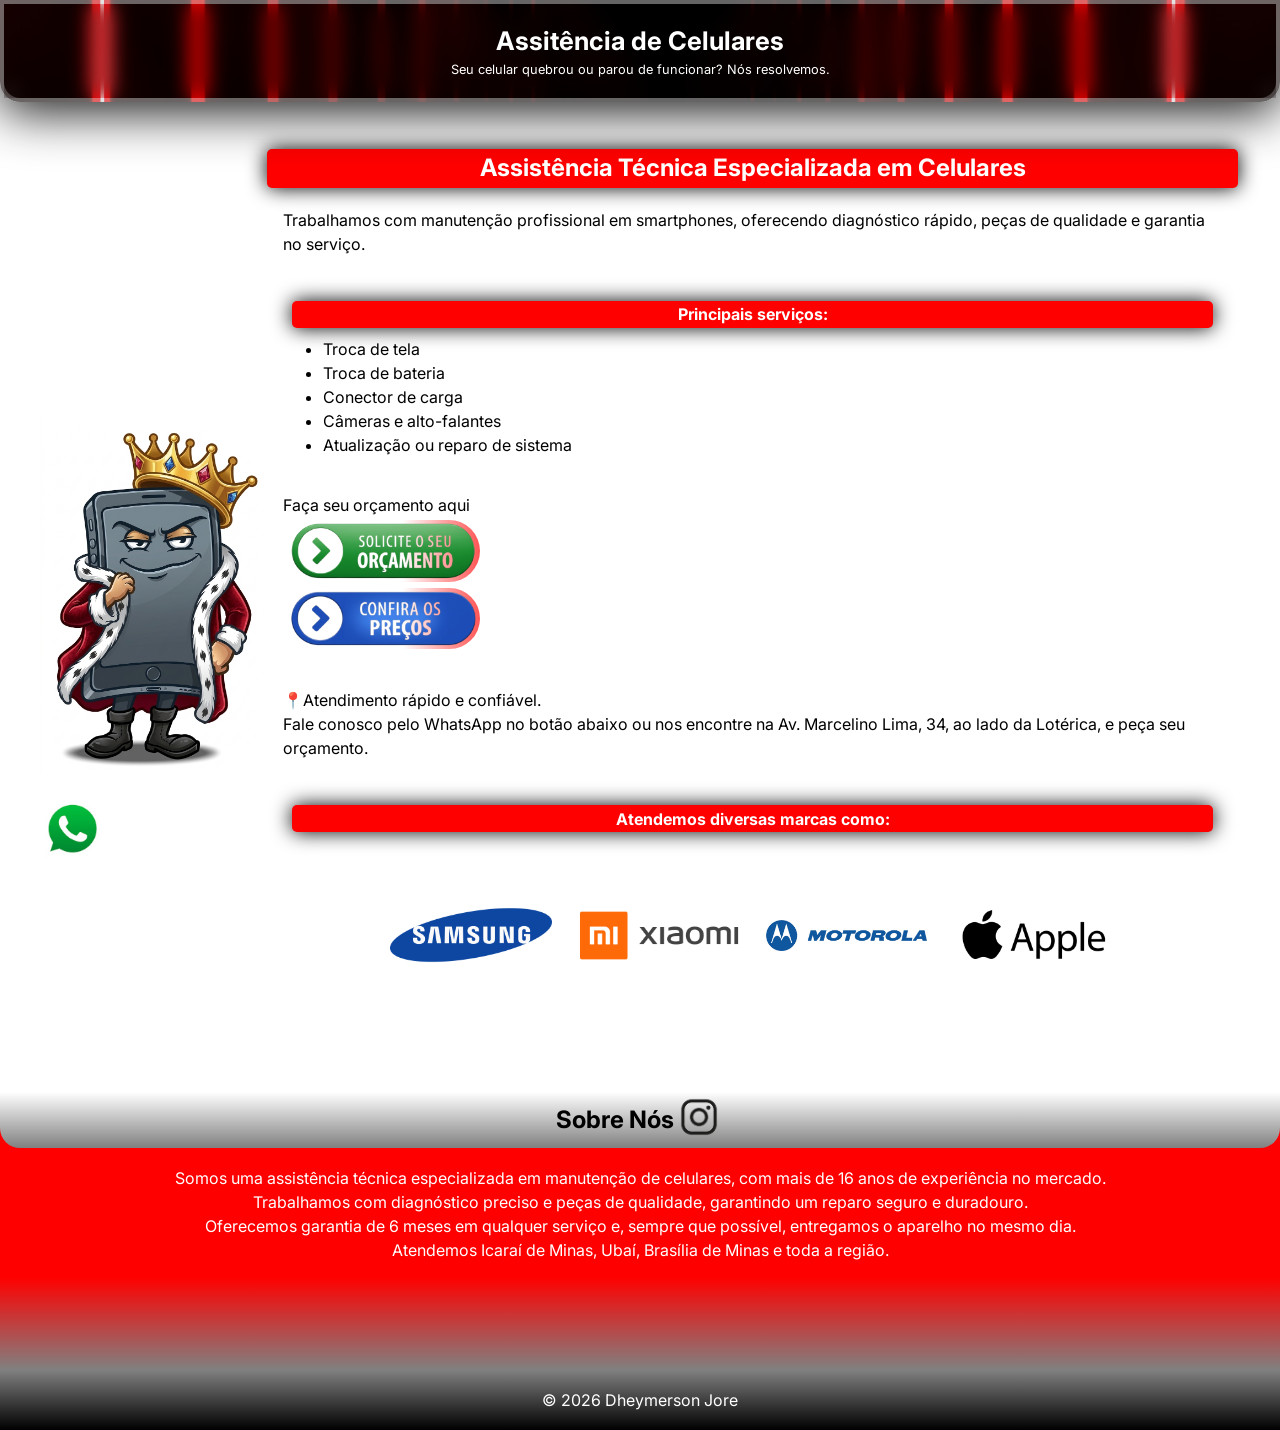
<file: index.html>
<!doctype html>
<html lang="pt-BR">
  <head>
    <meta charset="UTF-8" />
    <meta name="viewport" content="width=device-width, initial-scale=1.0" />
    <link rel="preconnect" href="https://fonts.googleapis.com" />
    <link rel="preconnect" href="https://fonts.gstatic.com" crossorigin />
    <link
      href="https://fonts.googleapis.com/css2?family=Inter:ital,opsz,wght@0,14..32,100..900;1,14..32,100..900&family=Montserrat:ital,wght@0,100..900;1,100..900&family=Poppins:ital,wght@0,100;0,200;0,300;0,400;0,500;0,600;0,700;0,800;0,900;1,100;1,200;1,300;1,400;1,500;1,600;1,700;1,800;1,900&display=swap"
      rel="stylesheet"
    />
    <link rel="stylesheet" href="./style.css" />
    <title>Phone Assistence</title>
  </head>
  <body>
    <!-- _______________________________________________________________________ -->
    <header>
      <div>
        <h1>Assitência de Celulares</h1>
        <p>Seu celular quebrou ou parou de funcionar? Nós resolvemos.</p>
      </div>
    </header>
    <!-- _______________________________________________________________________ -->
    <main>
      <!-- _____________________________________________________________________ -->
      <section id="home">
        <img
          class="hero-img"
          src="./assets/img/refs/Celular Rei1.png"
          alt="Rei Celular"
        />
        <div>
          <h2 class="hero-title">
            Assistência Técnica Especializada em Celulares
          </h2>
          <div class="hero-texts">
            <p>
              Trabalhamos com manutenção profissional em smartphones, oferecendo
              diagnóstico rápido, peças de qualidade e garantia no serviço.
            </p>
          </div>
          <div class="hero-texts">
            <h4 class="hero-title">Principais serviços:</h4>
            <ul>
              <li>Troca de tela</li>
              <li>Troca de bateria</li>
              <li>Conector de carga</li>
              <li>Câmeras e alto-falantes</li>
              <li>Atualização ou reparo de sistema</li>
            </ul>
          </div>
          <div class="hero-orcament">
            Faça seu orçamento aqui
            <a
              href="https://wa.me/?text=Olá%20Sérgio!"
              id="button-orcament"
              target="_blank"
            >
              <img
                class="button-img"
                src="./assets/img/solicite orcamento.png"
                alt=""
              />
            </a>
            <a href="./pesquisa.html" id="button-orcament">
              <img
                class="button-img"
                src="./assets/img/Confira preços.png"
                alt=""
              />
            </a>
          </div>
          <div class="hero-texts">
            <p>📍Atendimento rápido e confiável.</p>
            <p>
              Fale conosco pelo WhatsApp no botão abaixo ou nos encontre na Av.
              Marcelino Lima, 34, ao lado da Lotérica, e peça seu orçamento.
            </p>
          </div>

          <div class="hero-texts" id="logos">
            <h4 class="hero-title">Atendemos diversas marcas como:</h4>
            <div>
              <img
                class="logo-img"
                src="./assets/img/logos/samsung.png"
                alt="Logo Samsung"
              />
              <img
                class="logo-img"
                src="./assets/img/logos/Xiaomi-Logo.png"
                alt="Logo Xiaomi"
              />
              <img
                class="logo-img"
                src="./assets/img/logos/motorola logo.png"
                alt="Logo Motorola"
              />
              <img
                class="logo-img"
                src="./assets/img/logos/apple_logo.png"
                alt="Logo Apple"
              />
            </div>
          </div>
        </div>
      </section>
      <!-- _________________________________________________________________________ -->
      <a id="whats-icon" href="https://wa.me/?text=Olá!" target="_blank"
        ><img src="./assets/img/whatsapp-icon.png" alt="Whatsapp"
      /></a>
      <!-- _________________________________________________________________________ -->
      <section id="about">
        <div id="about-title">
          <h2>Sobre Nós</h2>
          <a
            id="logo-instagram"
            href="https://www.instagram.com/"
            target="_blank"
          >
            <img src="./assets/img/logos/instagram.png" alt="logo instagram"
          /></a>
        </div>
        <div id="about-text">
          <p>
            Somos uma assistência técnica especializada em manutenção de
            celulares, com mais de 16 anos de experiência no mercado.
          </p>
          <p>
            Trabalhamos com diagnóstico preciso e peças de qualidade, garantindo
            um reparo seguro e duradouro.
          </p>
          <p>
            Oferecemos garantia de 6 meses em qualquer serviço e, sempre que
            possível, entregamos o aparelho no mesmo dia.
          </p>
          <p>
            Atendemos Icaraí de Minas, Ubaí, Brasília de Minas e toda a região.
          </p>
        </div>
      </section>
      <!-- _________________________________________________________________________ -->
    </main>
    <footer>
      <p>&copy 2026 Dheymerson Jore</p>
    </footer>
  </body>
</html>
</file>
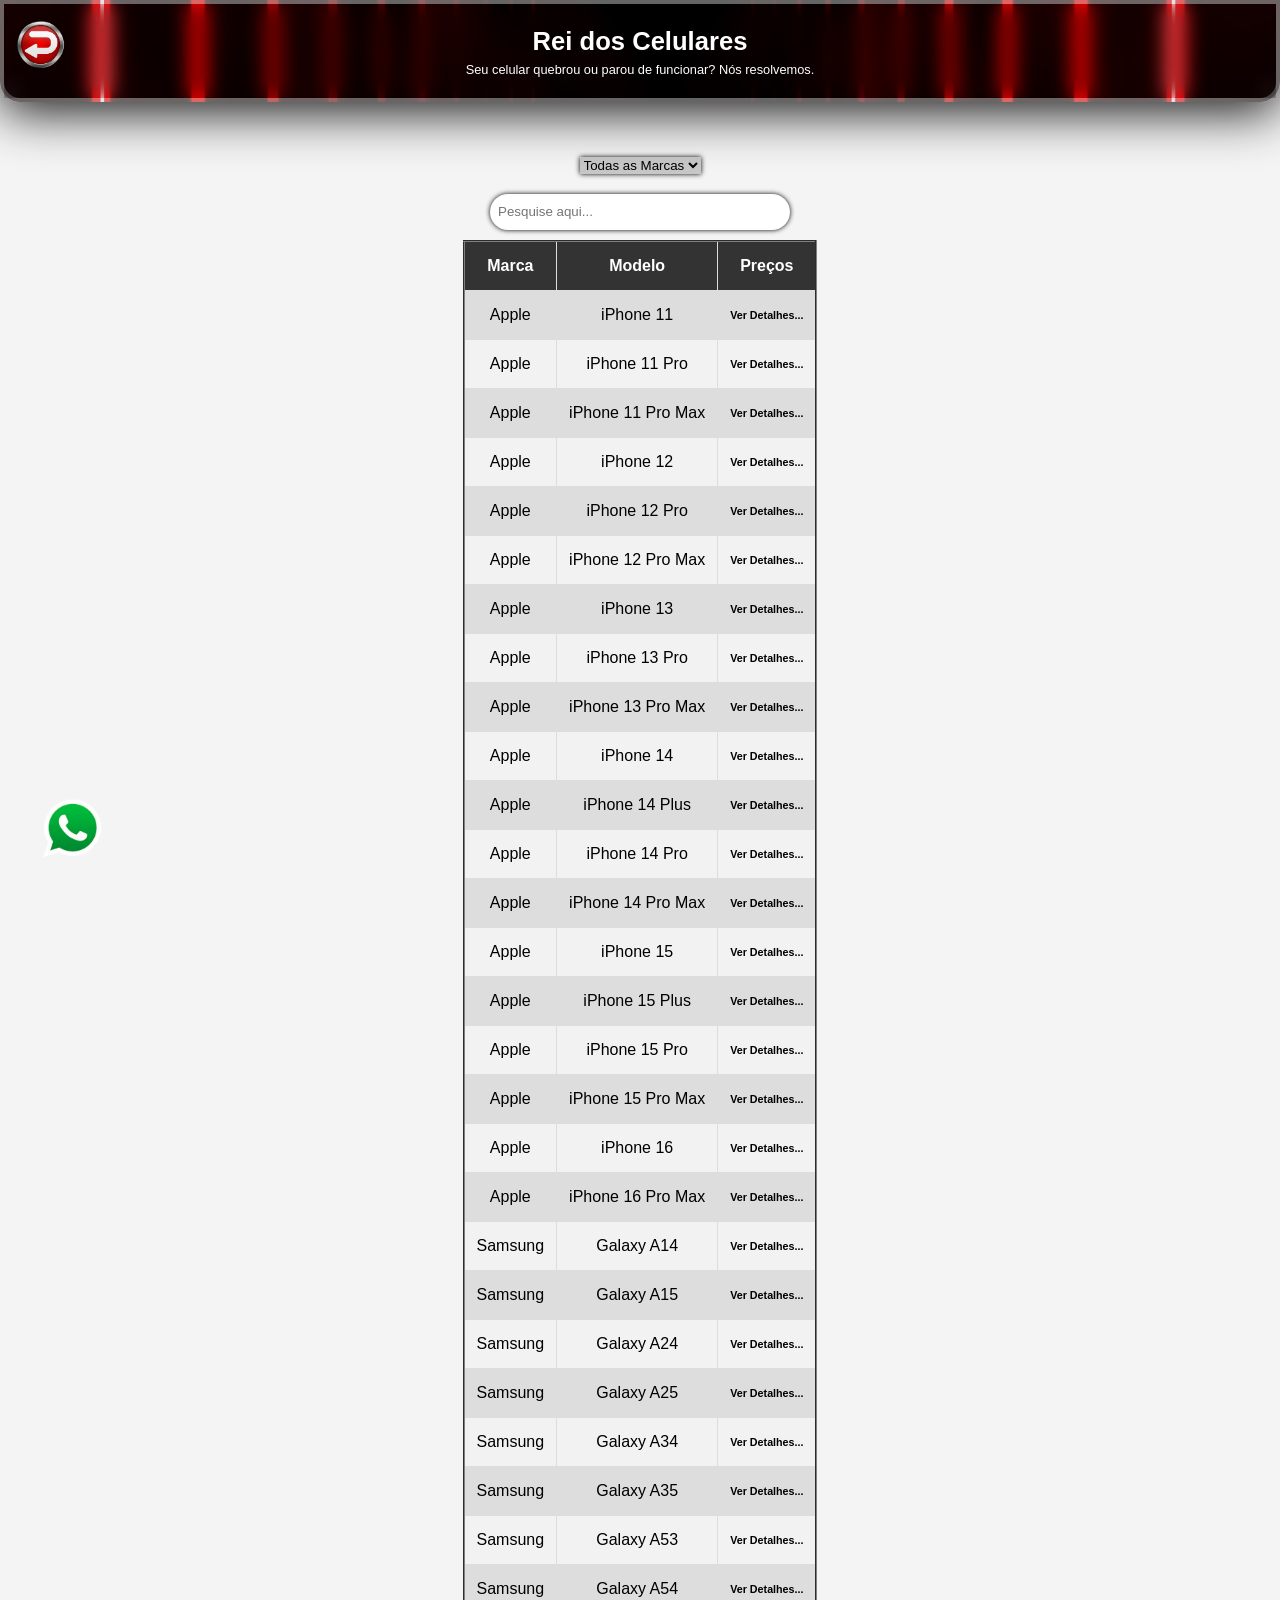
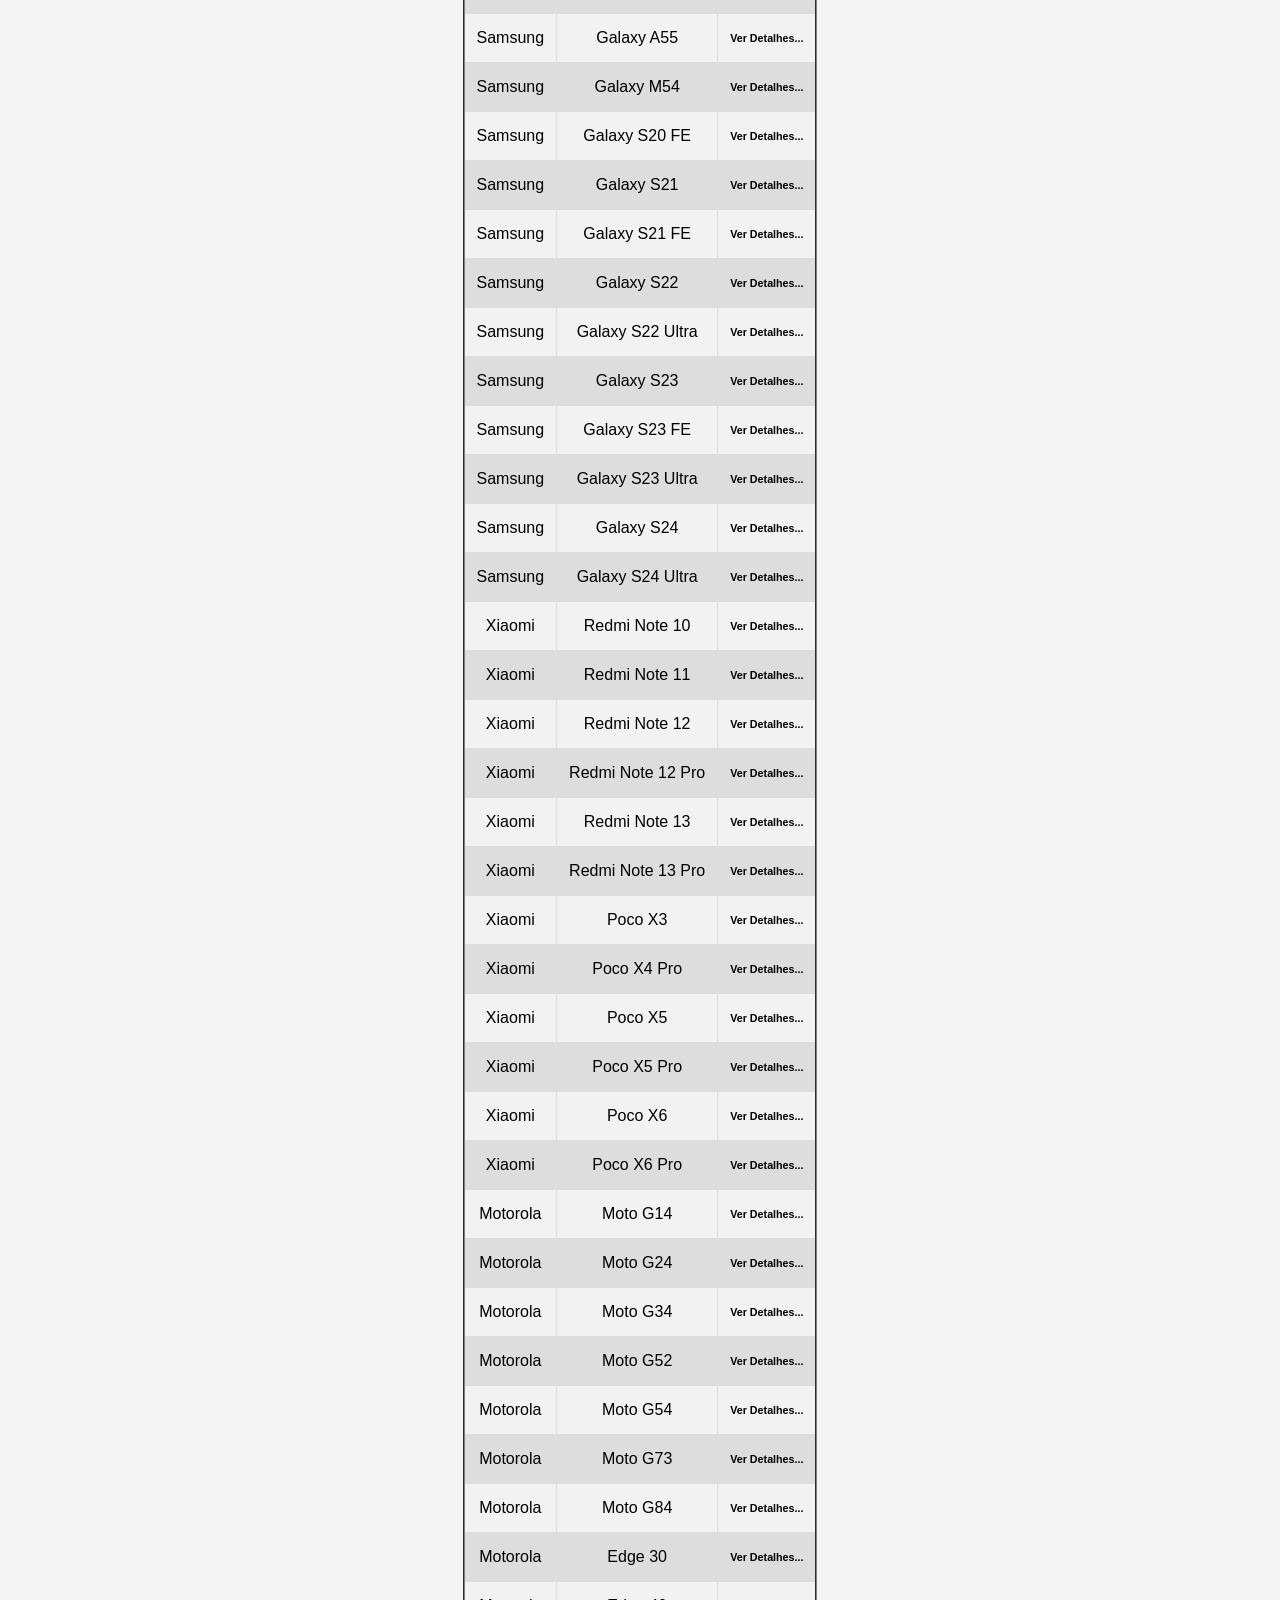
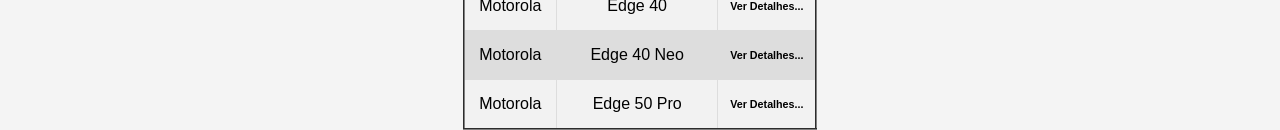
<file: pesquisa.html>
<!doctype html>
<html lang="pt-BR">
  <head>
    <meta charset="UTF-8" />
    <meta name="viewport" content="width=device-width, initial-scale=1.0" />
    <title>AUTORIZADA</title>
    <link rel="stylesheet" href="./style.css" />
  </head>
  <body id="body-pesquisa">
    <!-- _______________________________________________________________________ -->
    <header>
      <a href="./index.html"> <img src="./assets/img/Back.jpg" alt="" /></a>
      <div>
        <h1>Rei dos Celulares</h1>
        <p>Seu celular quebrou ou parou de funcionar? Nós resolvemos.</p>
      </div>
    </header>
    <!-- _______________________________________________________________________ -->
    <main id="main-pesquisa">
      <div>
        <select id="filtroMarca">
          <option value="">Todas as Marcas</option>
        </select>

        <!-- <select id="filtroModelo">
          <option value="">Todos os Modelos</option>
        </select> -->

        <h3 id="preco"></h3>
      </div>
      <input id="pesquisa" type="text" placeholder="Pesquise aqui..." />
      <div>
        <table id="tabela-celulares" border="2">
          <thead>
            <tr>
              <th>Marca</th>
              <th>Modelo</th>
              <th>Preços</th>
            </tr>
          </thead>
          <tbody></tbody>
        </table>
      </div>
      <!-- _________________________________________________________________________ -->

      <!-- _________________________________________________________________________ -->
      <a
        id="whats-icon"
        href="https://wa.me/?text=Olá%20Sérgio!"
        target="_blank"
        ><img src="./assets/img/whatsapp-icon.png" alt="Whatsapp"
      /></a>
      <!-- _________________________________________________________________________ -->
    </main>
    <dialog id="dialog">
      <div class="info-dialog">
        <h2 id="tituloDialog"></h2>
        <table border="1">
          <thead>
            <tr>
              <th></th>
              <th>Original</th>
              <th>Primeira Linha</th>
              <th>Paralela</th>
            </tr>
          </thead>
          <tbody>
            <tr>
              <th>Tela</th>
              <td id="telaOriginal">-</td>
              <td id="telaPLinha">-</td>
              <td id="telaParalela">-</td>
            </tr>
            <tr>
              <th>Bateria</th>
              <td id="BateriaOriginal">-</td>
              <td id="BateriaPlinha">-</td>
              <td>-</td>
            </tr>
          </tbody>
        </table>
        <button id="closeModal"><h4>Fechar</h4></button>
      </div>
    </dialog>
    <!-- _______________________________________________________________________ -->
    <script src="./script.js" defer></script>
  </body>
</html>
</file>
<file: style.css>
* {
  line-height: 1.5;
  margin: 0;
  box-sizing: border-box;
  font-family: "Inter", sans-serif;
}

/* _________________________________________________ */

header {
  font-size: clamp(12px, 1vw, 25px);
  color: #fff;
  background: url(./assets/img/fundo\ neon.jpg) center;
  background-size: 200%;
  animation: animate 10s ease-in-out infinite alternate;
  width: 100%;
  height: auto;
  top: 0;
  display: flex;
  flex-direction: column;
  align-items: center;
  justify-content: center;
  backdrop-filter: blur(5px);
  border: solid 0.5vh rgba(200, 200, 200, 0.5);
  box-shadow: 0 10px 50px 0px rgba(0, 0, 0, 0.897);
  border-radius: 0 0 20px 20px;
  z-index: 3;
}
header > a {
  position: fixed;
  top: 0.5vw;
  left: 0.5vw;
  z-index: 4;
}
header > a > img {
  /* */
  width: clamp(40px, 7vh, 100px);
  border-radius: 50px;
}
header > div {
  color: #fff;
  width: 100%;
  top: 0;
  display: flex;
  flex-direction: column;
  text-align: center;
  align-items: center;
  justify-content: center;
  backdrop-filter: blur(10px);
  padding: 2vh;
}
/* _________________________________________________ */

main {
  /* position: relative;
    background-image: url(./assets/img/fundo.png);
    background-size: cover;
    background-repeat: no-repeat; */
  min-height: 100vh;
  margin: auto;
  display: flex;
  flex-wrap: wrap;
  align-items: center;
  justify-content: center;
}
/* _________________________________________________ */
footer {
  text-align: center;
  color: #fff;
  position: static;
  bottom: 0;
  padding: 2vh;
  background: linear-gradient(to top, #000, gray);
}
/* __________________________________________________________________ */
/* _________________________________________________ */
select {
  border: none;
  background: #c7c7c7;
  box-shadow: 0 0 5px;
  margin: 10px;
}
select,
::picker(select) {
  appearance: base-select;
  width: 250px;
  overflow: hidden;
}
select:hover,
option:hover {
  background: #c7c7c7;
}
select > option {
  border: none;
  background: #e8e8e8;
}
option:checked {
  background: #c7c7c7;
}
/* _________________________________________________ */
.logo-img {
  padding: 1vw;
  width: 20%;
}
/* _________________________________________________ */
.hero-img {
  width: clamp(150px, 25vh, 400px);
  top: 15px;
}
.hero-title {
  box-shadow: 0 0 20px rgba(0, 0, 0, 1);
  text-align: center;
  background-color: red;
  color: #fff;
  margin: 2px;
  border-radius: 5px;
  padding: 1.5px;
}
.hero-texts {
  padding: 2vh;
}
.hero-texts > h4 {
  margin: 1vh;
}
.hero-orcament {
  padding: 2vh;
  display: flex;
  flex-direction: column;
}
/* _________________________________________________ */
.button-img {
  width: 100%;
  /* animation: orcament 1s ease-in-out infinite alternate; */
}
/* _________________________________________________ */
.info-dialog {
  display: flex;
  flex-direction: column;
  justify-content: center;
  align-items: center;
}
/* _________________________________________________ */
#home {
  margin-top: 5vh;
  width: 100%;
  max-width: 1200px;
  display: flex;
  align-items: center;
  justify-content: center;
}
/* _________________________________________________ */
#button-orcament {
  position: relative;
  display: flex;
  width: 200px;
  align-items: center;
  justify-content: center;
  border-radius: 50px;
  border: none;
}

#button-orcament::before {
  content: "";
  position: absolute;
  inset: 3px;
  background: linear-gradient(90deg, #fff, #fff, red, #fff, #fff, #fff);
  background-size: 300% 100%;
  z-index: -1;
  border-radius: 50px;
  animation: borda 2s linear infinite;
}
/* _________________________________________________ */
#logos div {
  display: flex;
  flex-wrap: wrap;
  align-items: center;
  justify-content: center;
}

/* _________________________________________________ */
#about {
  width: 100%;
  margin-top: 5vh;
  /* background-color: red; */
  background: linear-gradient(to bottom, red, red, red, gray);
}
#about-title {
  display: flex;
  align-items: center;
  justify-content: center;
  border-radius: 0 0 20px 20px;
  background: linear-gradient(to bottom, #fff, gray);
  text-align: center;
}
#about-text {
  display: flex;
  flex-direction: column;
  align-items: center;
  margin-bottom: 10vh;
  border-radius: 15px;
  color: #fff;
  padding: 2vh;
}
/* _________________________________________________ */
#logo-instagram img {
  width: 50px;
}
/* _________________________________________________ */
#whats-icon {
  position: fixed;
  bottom: 3vh;
  left: 2vw;
}
#whats-icon > img {
  width: 10vh;
  border-radius: 50px;
}
/* __________________________________________________________________ */
/* _________________________________________________ */
#body-pesquisa {
  font-family: Arial;
  background: #f4f4f4;
}
/* _________________________________________________ */
#main-pesquisa {
  padding-top: 5vh;
  display: flex;
  flex-direction: column;
  align-items: center;
  justify-content: center;
}

/* _________________________________________________ */

#pesquisa {
  border: none;
  border-radius: 50px;
  padding: 0.5rem;
  box-shadow: 0 0 5px;
  width: 300px;
  margin: 10px;
}
/* _________________________________________________ */
#tabela-celulares {
  width: 100%;
  border-collapse: collapse;
  background: white;
}
#tabela-celulares th,
td {
  padding: 12px;
  border: 1px solid #ddd;
  text-align: center;
}

#tabela-celulares th {
  background: #333;
  color: white;
}
#tabela-celulares tr:nth-child(even) {
  background: #f2f2f2;
}
#tabela-celulares tr {
  background: #ddd;
}

#filtroModelo {
  display: none;
}
/* _________________________________________________ */
/*#dialog-container{
  position: fixed;
  inset: 0;
  display: flex;
  justify-content: center;
  align-items: center;
} */
#dialog {
  position: fixed;
  top: 50%;
  left: 50%;
  transform: translate(-50%, -50%);
  width: 400px;
  max-width: 90vw;
  border-radius: 30px;

  color: #fff;
  border-radius: 30px;
  border: 5px solid rgba(148, 25, 25, 0.3);
  background-color: rgba(0, 0, 0, 0.589);
  backdrop-filter: blur(5px);
  transition: 1s;
}

#closeModal {
  color: #fff;
  border: 2px solid #858585;
  background-color: rgb(0, 0, 0);
  backdrop-filter: blur(5px);
  border-radius: 30px;
  padding: 5px;
  width: 50%;
  margin: 5px;
}
/* _________________________________________________ */

@keyframes animate {
  from {
    background-size: 200%;
  }
  to {
    background-size: 100%;
  }
}

@keyframes orcament {
  from {
    transform: scale(1.2);
  }
  to {
    transform: scale(1);
  }
}
@keyframes borda {
  from {
    background-position: 0% 0;
  }
  to {
    background-position: -300% 0;
  }
}

/* _________________________________________________ */

@media (max-width: 480px) {
  #home {
    flex-direction: column;
  }
}
/* _________________________________________________ */
</file>
